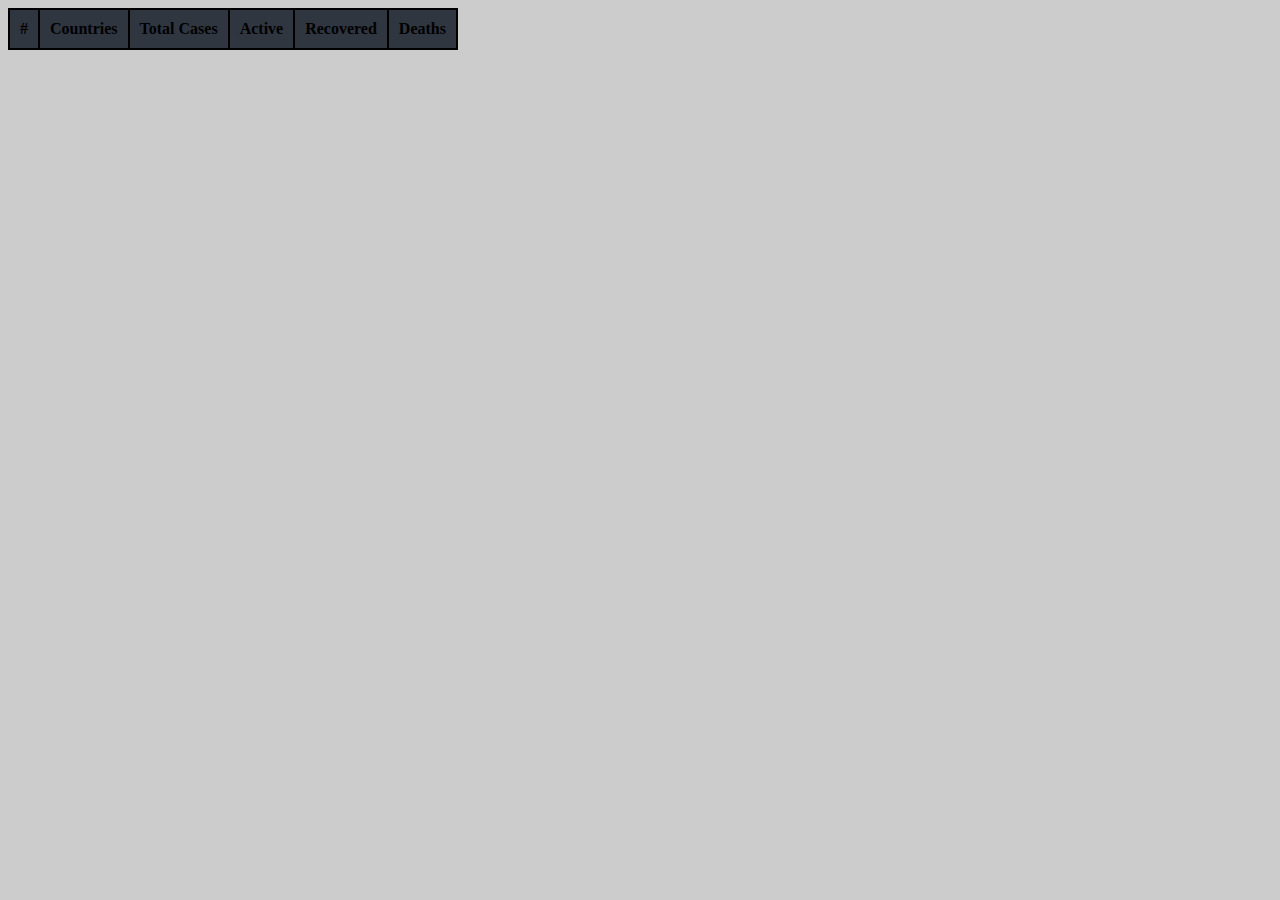
<file: TEST5.html>
<!DOCTYPE html>
<html lang="en">

<head>
    <meta charset="UTF-8">
    <meta name="viewport" content="width=device-width, initial-scale=1.0">
    <title>Countries Table</title>
    <style>
    body {
        background: #ccc;
    }

    table {
        border-collapse: collapse;
        max-width: 1200px;
    }

    td {
        font-size: 20px;
    }

    th {
        cursor: pointer;
        transition: 0.3s;
        background: #2f3640;
    }

    th:hover {
    	background: #ccc;
    	transition: 0.3s;
    }

    td,
    th {
        border: 2px solid black;
        padding: 10px;
        transition: 0.3s;
    }

    img {
        width: 40px;
        float: left;
        margin: 5px;
    }
    </style>

    <link rel="stylesheet" href="https://stackpath.bootstrapcdn.com/bootstrap/4.1.3/css/bootstrap.min.css" integrity="sha384-MCw98/SFnGE8fJT3GXwEOngsV7Zt27NXFoaoApmYm81iuXoPkFOJwJ8ERdknLPMO" crossorigin="anonymous">
<script src="https://stackpath.bootstrapcdn.com/bootstrap/4.1.3/js/bootstrap.min.js" integrity="sha384-ChfqqxuZUCnJSK3+MXmPNIyE6ZbWh2IMqE241rYiqJxyMiZ6OW/JmZQ5stwEULTy" crossorigin="anonymous"></script>
</head>

<body class="d-flex justify-content-center">
    <table class="table table-hover table-dark table-contries">
        <thead>
            <tr class="text-center">
                <th class="col-title" scope="col">#</th>
                <th class="col-title" scope="col">Countries</th>
                <th class="col-title" scope="col">Total Cases</th>
                <th class="col-title" scope="col">Active</th>
                <th class="col-title" scope="col">Recovered</th>
                <th class="col-title" scope="col">Deaths</th>
            </tr>
        </thead>
        <tbody id="tableBody">
        	<tr>
        	</tr>
        </tbody>
    </table>
    <script>
    function createColumns(data, orderCountry) {
        const country = data.country;
        const cases = data.cases;
        const active = data.active;
        const recovered = data.recovered;
        const deaths = data.deaths;

        const image = data.countryInfo.flag;
        const alt = data.countryInfo.iso2;

        const columns = document.createElement('tr');
        columns.innerHTML = `
			<tr>
				<td class="row-content" scope="row">${orderCountry.toLocaleString()}</td>
			</tr>

			<tr>
				<td class="row-content" scope="row"> 
					<img class="flag" src="${image}" alt="${alt}"> ${country}
				</td>
			</tr>

			<tr>
				<td class="row-content" scope="row">${cases.toLocaleString()}</td>
			</tr>

			<tr>
				<td class="row-content" scope="row">${active.toLocaleString()}</td>
			</tr>

			<tr>
				<td class="row-content" scope="row">${recovered.toLocaleString()}</td>
			</tr>

			<tr>
				<td class="row-content" scope="row">${deaths.toLocaleString()}</td>
			</tr>
			`;
        const tableBody = document.getElementById('tableBody');
        tableBody.appendChild(columns);

    }

    function putData(data) {
        var orderCountry = 1;
        for (eachItem in data) {
            const singleData = data[eachItem];

            createColumns(singleData, orderCountry);

            orderCountry++;
        }
    }

    const fetchedData = fetch('https://corona.lmao.ninja/v2/countries')
        .then((response) => {
            return response.json();
        })
        .then((data) => {
            console.log(data);
            putData(data);
        })

    const getCellValue = (tr, idx) => tr.children[idx].innerText || tr.children[idx].textContent;

    const comparer = (idx, asc) => (a, b) => ((v1, v2) =>
        v1 !== '' && v2 !== '' && !isNaN(v1) && !isNaN(v2) ? v1 - v2 : v1.toString().localeCompare(v2)
    )(getCellValue(asc ? a : b, idx), getCellValue(asc ? b : a, idx));

    // do the work...
    document.querySelectorAll('.col-title').forEach(th => th.addEventListener('click', (() => {
        const table = th.closest('table');
        Array.from(table.querySelectorAll('tr:nth-child(n+2)'))
            .sort(comparer(Array.from(th.parentNode.children).indexOf(th), this.asc = !this.asc))
            .forEach(tr => table.appendChild(tr));
    })));
    </script>
</body>

</html>
</file>
